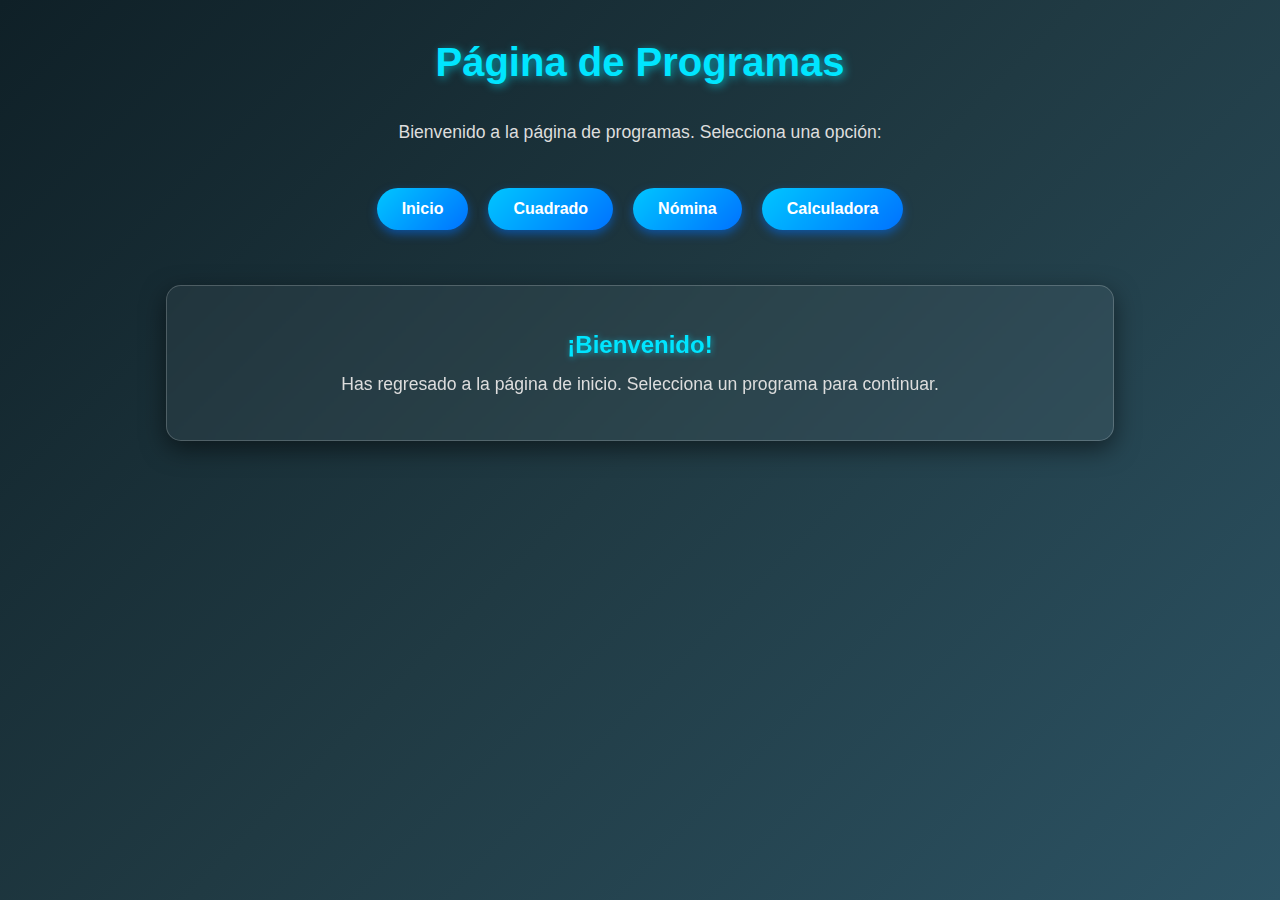
<file: index.html>
<!DOCTYPE html>
<html lang="es">
<head>
  <meta charset="UTF-8">
  <meta name="viewport" content="width=device-width, initial-scale=1.0">
  <title>Página de Programas</title>
  <link rel="stylesheet" href="style/perfil.css">
</head>
<body>
  <h1>Página de Programas</h1>
  <p>Bienvenido a la página de programas. Selecciona una opción:</p>

  <div class="menu">
    <button onclick="mostrar('inicio')">Inicio</button>
    <button onclick="mostrar('cuadradoText.html')">Cuadrado</button>
    <button onclick="mostrar('empleados.html')">Nómina</button>
    <button onclick="mostrar('calculadora.html')">Calculadora</button>
  </div>

  <div id="contenido" class="contenido">
    <h2>¡Bienvenido!</h2>
    <p>Has regresado a la página de inicio. Selecciona un programa para continuar.</p>
  </div>

  <script src="script/perfil.js"></script>
</body>
</html>
</file>
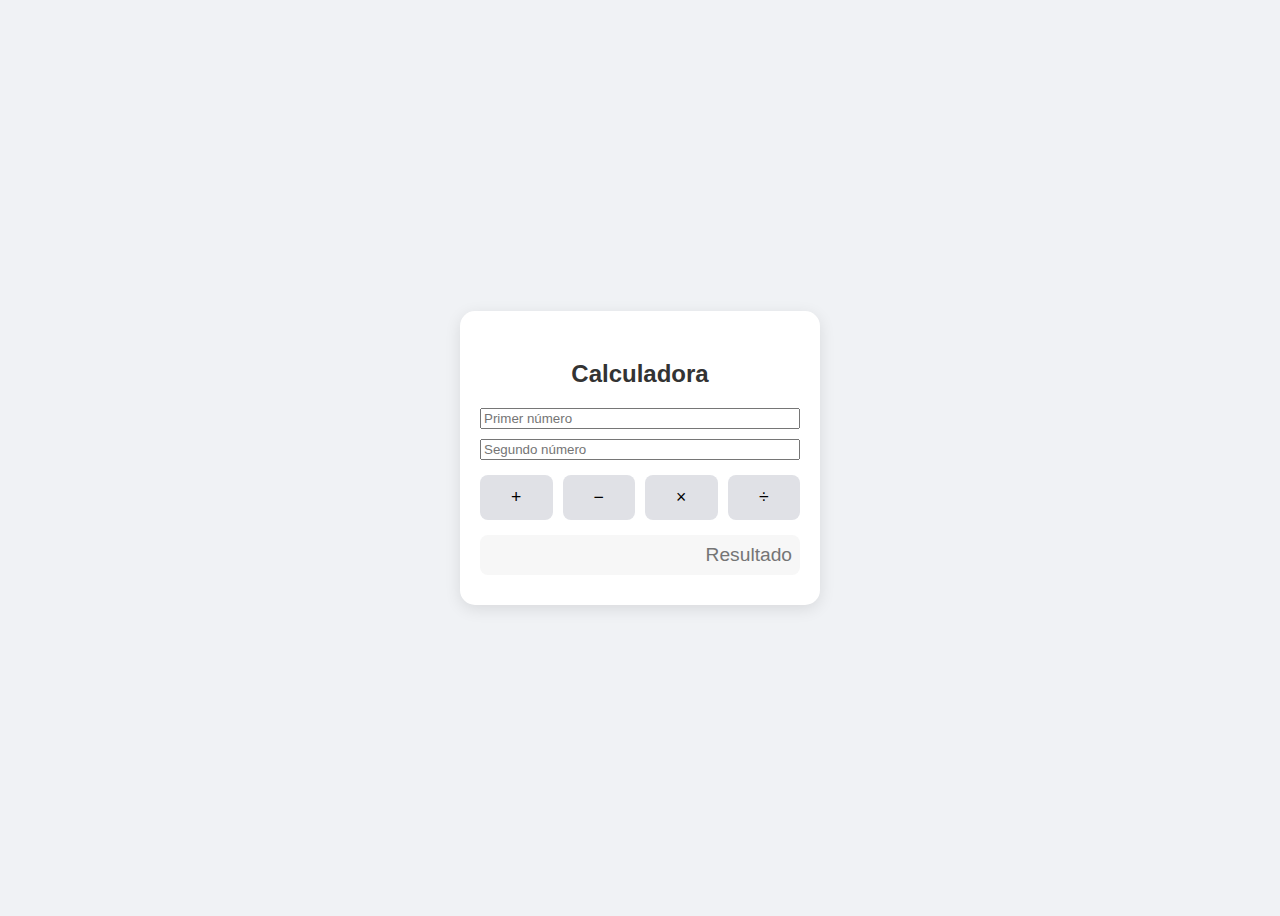
<file: calculadora.html>
<!DOCTYPE html>
<html lang="en">
<head>
    <meta charset="UTF-8">
    <meta name="viewport" content="width=device-width, initial-scale=1.0">
    <title>Console</title>
    <link rel="stylesheet" href="style/calculadora.css">
</head>
<body>
    <div class="calculadora">
        <h2>Calculadora</h2>
        <form name="form1" action="javascript:void(0);">
            <div class="inputs">
                <input type="text" name="numero1" id="numero1" placeholder="Primer número">
                <input type="text" name="numero2" id="numero2" placeholder="Segundo número">
            </div>
            <div class="botones">
                <button type="button" class="boton" onclick="calcularOperacion('+')">+</button>
                <button type="button" class="boton" onclick="calcularOperacion('-')">−</button>
                <button type="button" class="boton" onclick="calcularOperacion('*')">×</button>
                <button type="button" class="boton" onclick="calcularOperacion('/')">÷</button>
            </div>
            <input type="text" name="resultado" id="resultado" class="resultado" placeholder="Resultado" readonly>
        </form>
    </div>
 <script src="script/calculadora.js"></script>
</body>
</html>
</file>
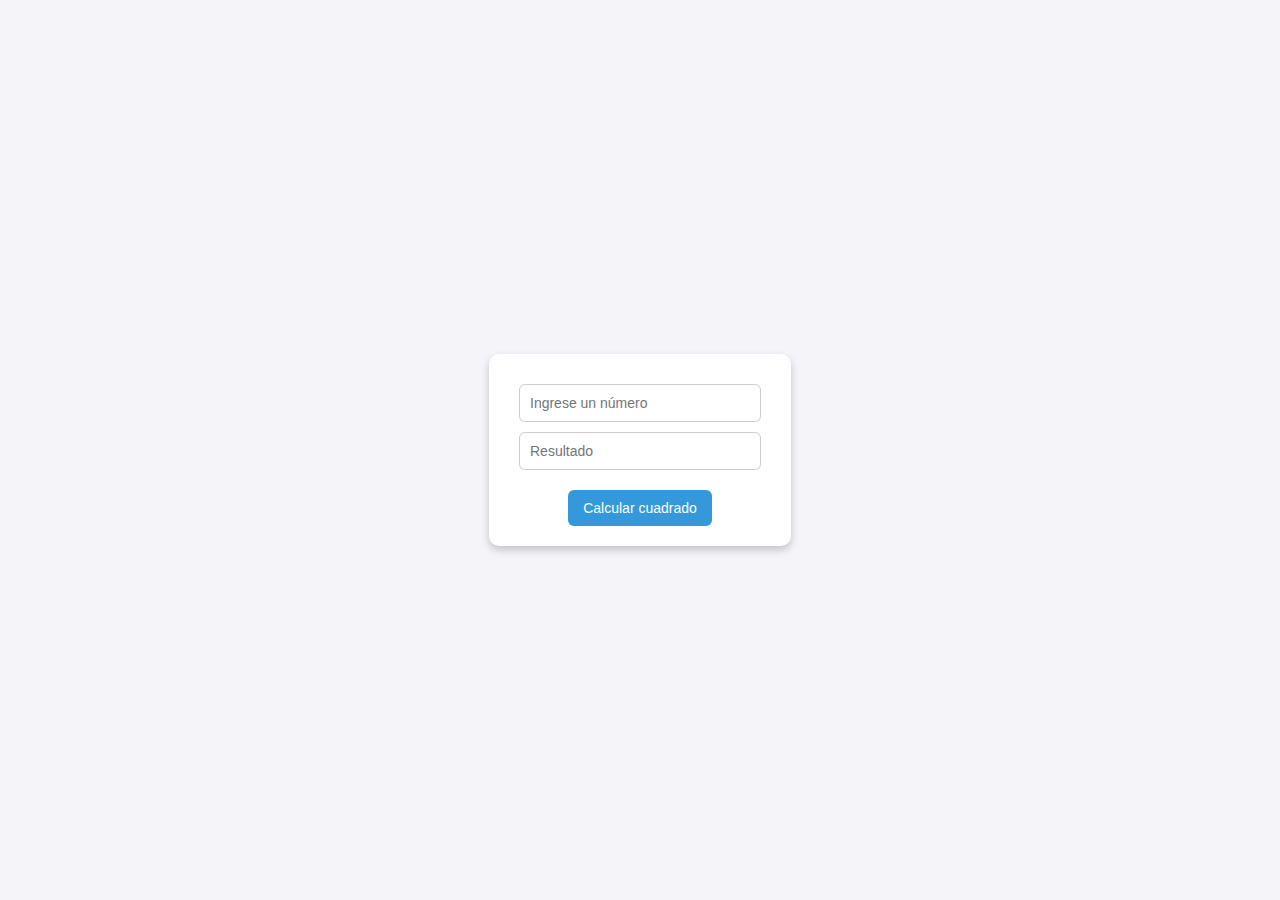
<file: cuadradoText.html>
<!DOCTYPE html>
<html lang="en">
<head>
    <meta charset="UTF-8">
    <meta name="viewport" content="width=device-width, initial-scale=1.0">
    <title>Console</title>
    <link rel="stylesheet" href="style/cuadrado.css">

</head>
<body>
    <form name="form1" action="">
        <input type="text" name="numero" id="numero"
        placeholder="Ingrese un número">
        <input type="text" name="resultado" id="resultado"
        placeholder="Resultado">

    <button type="button"
        onclick="calcularCuadrado()">
        Calcular cuadrado
    </button>
    <form>
<script src="script/cuadrado.js"></script>
</body>
</html>
</file>
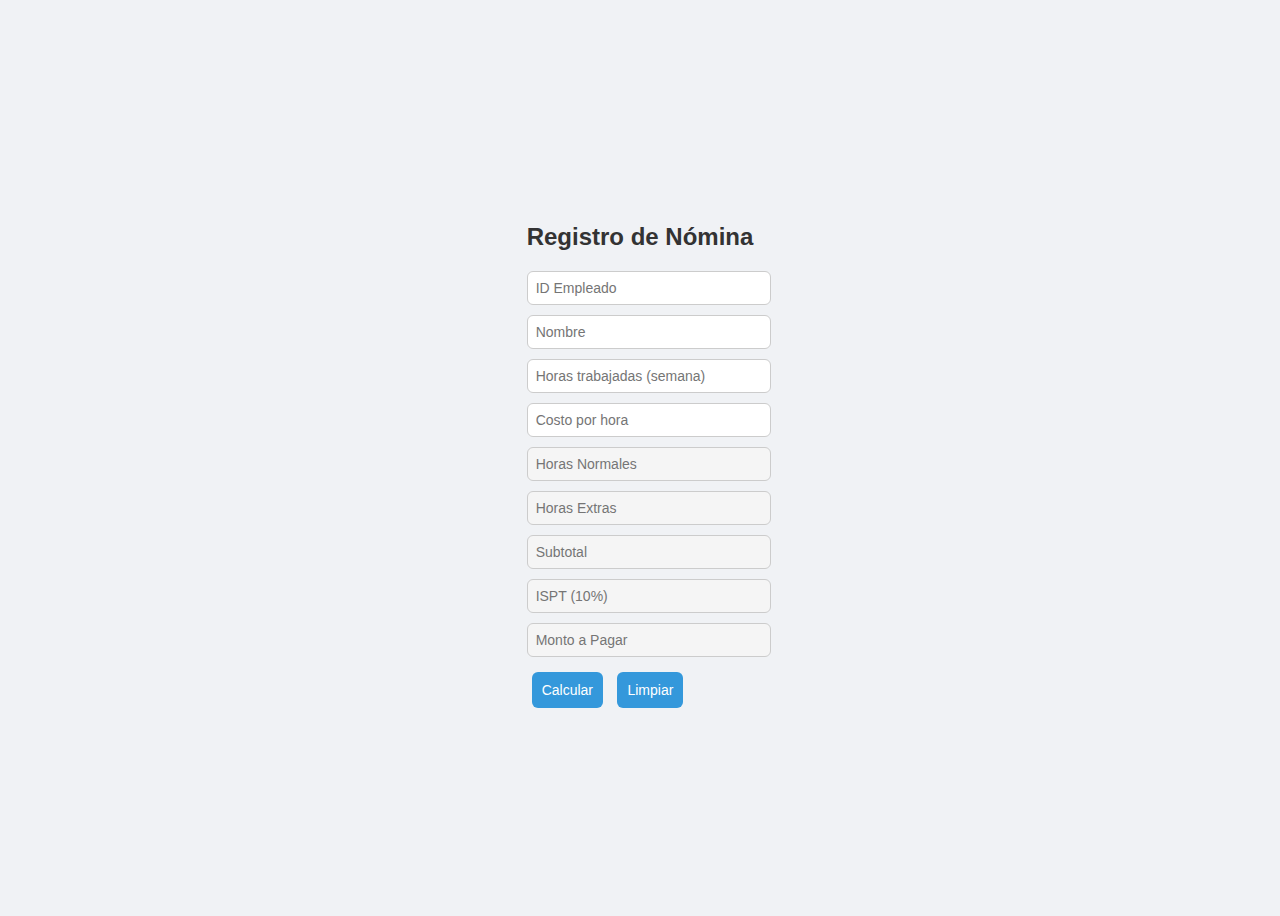
<file: empleados.html>
<!DOCTYPE html>
<html lang="es">
<head>
    <meta charset="UTF-8">
    <meta name="viewport" content="width=device-width, initial-scale=1.0">
    <title>Registro de Nómina</title>
    <link rel="stylesheet" href="style/style_nomina.css">
</head>
<body>
    <form name="form1" action="">
        <h2>Registro de Nómina</h2>

        <input type="text" id="idEmpleado" placeholder="ID Empleado"><br>
        <input type="text" id="nombre" placeholder="Nombre"><br>
        <input type="text" id="horas" placeholder="Horas trabajadas (semana)"><br>
        <input type="text" id="costo" placeholder="Costo por hora"><br>

        <input type="text" id="horasNormales" placeholder="Horas Normales" readonly><br>
        <input type="text" id="horasExtras" placeholder="Horas Extras" readonly><br>
        <input type="text" id="subtotal" placeholder="Subtotal" readonly><br>
        <input type="text" id="ispt" placeholder="ISPT (10%)" readonly><br>
        <input type="text" id="monto" placeholder="Monto a Pagar" readonly><br>

        <div class="botones">
            <button type="button" onclick="calcularNomina()">Calcular</button>
            <button type="button" onclick="limpiar()">Limpiar</button>
        </div>
    </form>
    <script src="script/script.js"></script>
</body>
</html>
</file>
<file: style/perfil.css>
body {
  margin: 0;
  padding: 0;
  font-family: "Segoe UI", Tahoma, Geneva, Verdana, sans-serif;
  text-align: center;
  background: linear-gradient(135deg, #0f2027, #203a43, #2c5364);
  color: #f1f1f1;
  min-height: 100vh;
  display: flex;
  flex-direction: column;
  align-items: center;
}


h1 {
  margin-top: 40px;
  font-size: 2.5rem;
  color: #00e5ff;
  text-shadow: 2px 2px 8px rgba(0, 229, 255, 0.6);
}


p {
  margin: 10px 0 20px;
  font-size: 1.1rem;
  color: #ddd;
}


.menu {
  margin: 25px auto;
  display: flex;
  justify-content: center;
  gap: 20px;
  flex-wrap: wrap;
}

.menu button {
  padding: 12px 25px;
  font-size: 1rem;
  font-weight: bold;
  border: none;
  border-radius: 50px;
  background: linear-gradient(135deg, #00c6ff, #0072ff);
  color: #fff;
  box-shadow: 0 4px 10px rgba(0, 114, 255, 0.5);
  cursor: pointer;
  transition: all 0.3s ease;
}

.menu button:hover {
  transform: translateY(-3px) scale(1.05);
  box-shadow: 0 6px 15px rgba(0, 229, 255, 0.7);
}


.contenido {
  background: rgba(255, 255, 255, 0.05);
  width: 70%;
  margin: 30px auto;
  padding: 25px;
  border-radius: 15px;
  backdrop-filter: blur(8px);
  border: 1px solid rgba(255, 255, 255, 0.2);
  box-shadow: 0 8px 25px rgba(0, 0, 0, 0.5);
  animation: fadeIn 0.5s ease-in-out;
}

.contenido h2 {
  color: #00e5ff;
  margin-bottom: 15px;
  text-shadow: 1px 1px 6px rgba(0, 229, 255, 0.6);
}


@keyframes fadeIn {
  from { opacity: 0; transform: translateY(10px); }
  to { opacity: 1; transform: translateY(0); }
}

iframe {
    width: 100%;
    height: 500px;
    border: 2px solid #ccc;
    border-radius: 10px;
    margin-top: 15px;
}
</file>
<file: style/calculadora.css>
body {
            background: #f0f2f5;
            font-family: Arial, sans-serif;
            display: flex;
            justify-content: center;
            align-items: center;
            height: 100vh;
        }
        .calculadora {
            background: #fff;
            padding: 30px 20px;
            border-radius: 15px;
            box-shadow: 0 4px 16px rgba(0,0,0,0.1);
            width: 320px;
        }
        .calculadora h2 {
            text-align: center;
            margin-bottom: 20px;
            color: #333;
        }
        .inputs {
            display: flex;
            flex-direction: column;
            gap: 10px;
            margin-bottom: 15px;
        }
        .botones {
            display: flex;
            justify-content: space-between;
            gap: 10px;
            margin-bottom: 15px;
        }
        .boton {
            flex: 1;
            padding: 12px 0;
            font-size: 1.1em;
            border: none;
            border-radius: 8px;
            background: #e0e1e6;
            cursor: pointer;
            transition: background 0.2s;
        }
        .boton:hover {
            background: #d1d2d6;
        }
        .resultado {
            width: 100%;
            height: 40px;
            font-size: 1.2em;
            text-align: right;
            padding: 8px;
            border: none;
            border-radius: 8px;
            background: #f7f7f7;
            box-sizing: border-box;
        }
</file>
<file: style/cuadrado.css>
body {
    font-family: Arial, sans-serif;
    background-color: #f4f4f9;
    display: flex;
    justify-content: center;
    align-items: center;
    height: 100vh;
    margin: 0;
}

form {
    background: #fff;
    padding: 20px 30px;
    border-radius: 10px;
    box-shadow: 0 4px 8px rgba(0,0,0,0.2);
    text-align: center;
}

input {
    display: block;
    width: 220px;
    padding: 10px;
    margin: 10px auto;
    border: 1px solid #ccc;
    border-radius: 6px;
    font-size: 14px;
}

input:focus {
    border-color: #3498db;
    outline: none;
    box-shadow: 0 0 5px #3498db55;
}

button {
    background-color: #3498db;
    color: white;
    border: none;
    padding: 10px 15px;
    margin-top: 10px;
    border-radius: 6px;
    font-size: 14px;
    cursor: pointer;
}

button:hover {
    background-color: #2980b9;
}
</file>
<file: style/style_nomina.css>
body {
    background: #f0f2f5;
    font-family: Arial, sans-serif;
    display: flex;
    justify-content: center;
    align-items: center;
    height: 100vh;
}

.container {
    background: #fff;
    padding: 20px 30px;
    border-radius: 12px;
    box-shadow: 0 4px 10px rgba(0,0,0,0.2);
    width: 350px;
}

h2 {
    text-align: center;
    color: #333;
    margin-bottom: 20px;
}

form label {
    display: block;
    margin: 8px 0 5px;
    font-weight: bold;
    color: #444;
}

form input {
    width: 100%;
    padding: 8px;
    border-radius: 6px;
    border: 1px solid #ccc;
    margin-bottom: 10px;
    font-size: 14px;
}

form input[readonly] {
    background: #f5f5f5;
}

.buttons {
    display: flex;
    justify-content: space-between;
}

button {
    flex: 1;
    margin: 5px;
    padding: 10px;
    border: none;
    border-radius: 6px;
    font-size: 14px;
    cursor: pointer;
}

button[type="button"] {
    background: #3498db;
    color: white;
}

button[type="reset"] {
    background: #95a5a6;
    color: white;
}
</file>
